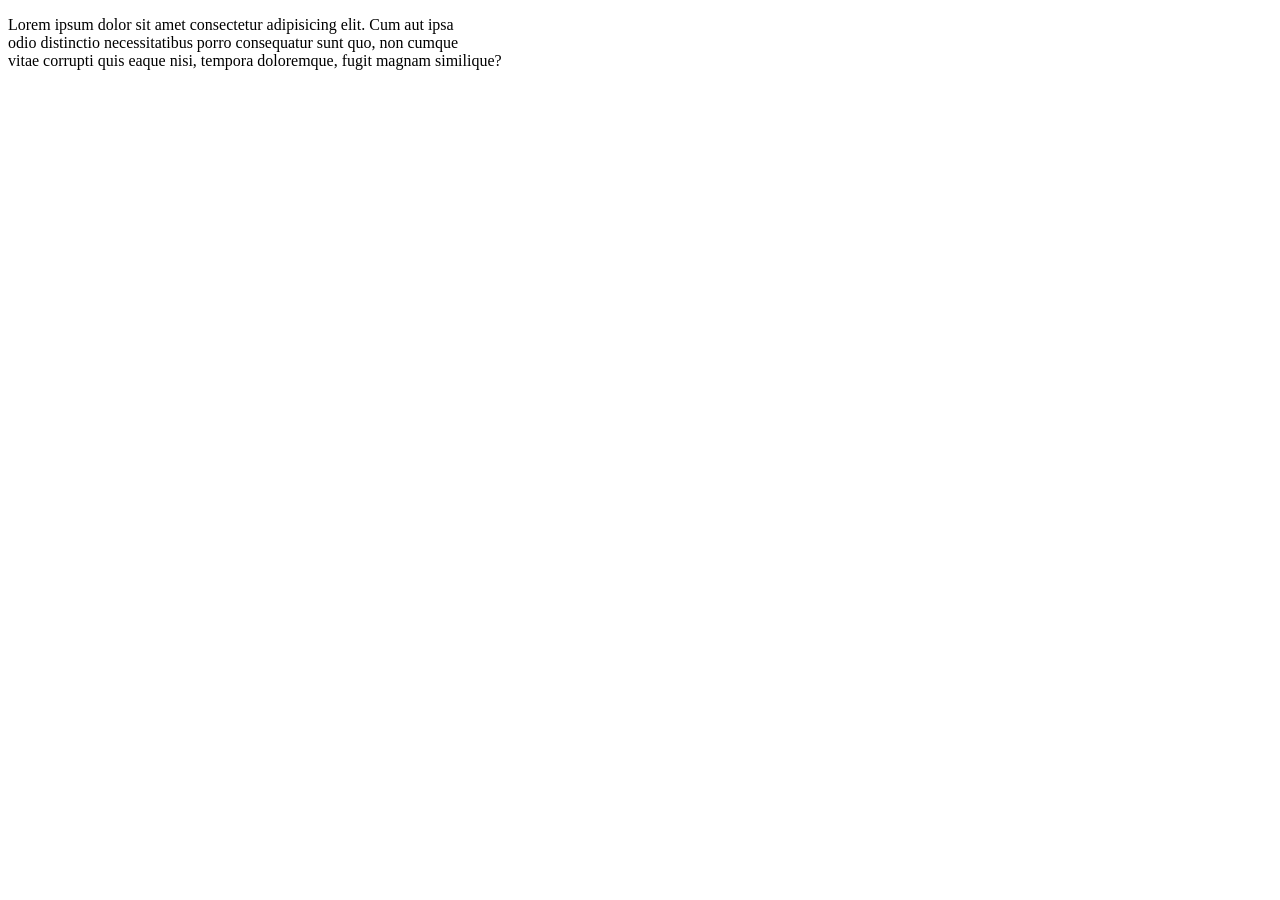
<file: index1.html>
<!DOCTYPE html>
<html lang="en">
<head>
    <meta charset="UTF-8">
    <meta name="viewport" content="width=device-width, initial-scale=1.0">
    <title>Document</title>
</head>
<body>
    <p>Lorem ipsum dolor sit amet consectetur adipisicing elit. Cum aut ipsa  <br>
        odio distinctio necessitatibus porro consequatur sunt quo, non cumque <br>
         vitae corrupti quis eaque nisi, tempora doloremque, fugit magnam similique?</p>
</body>
</html>
</file>
